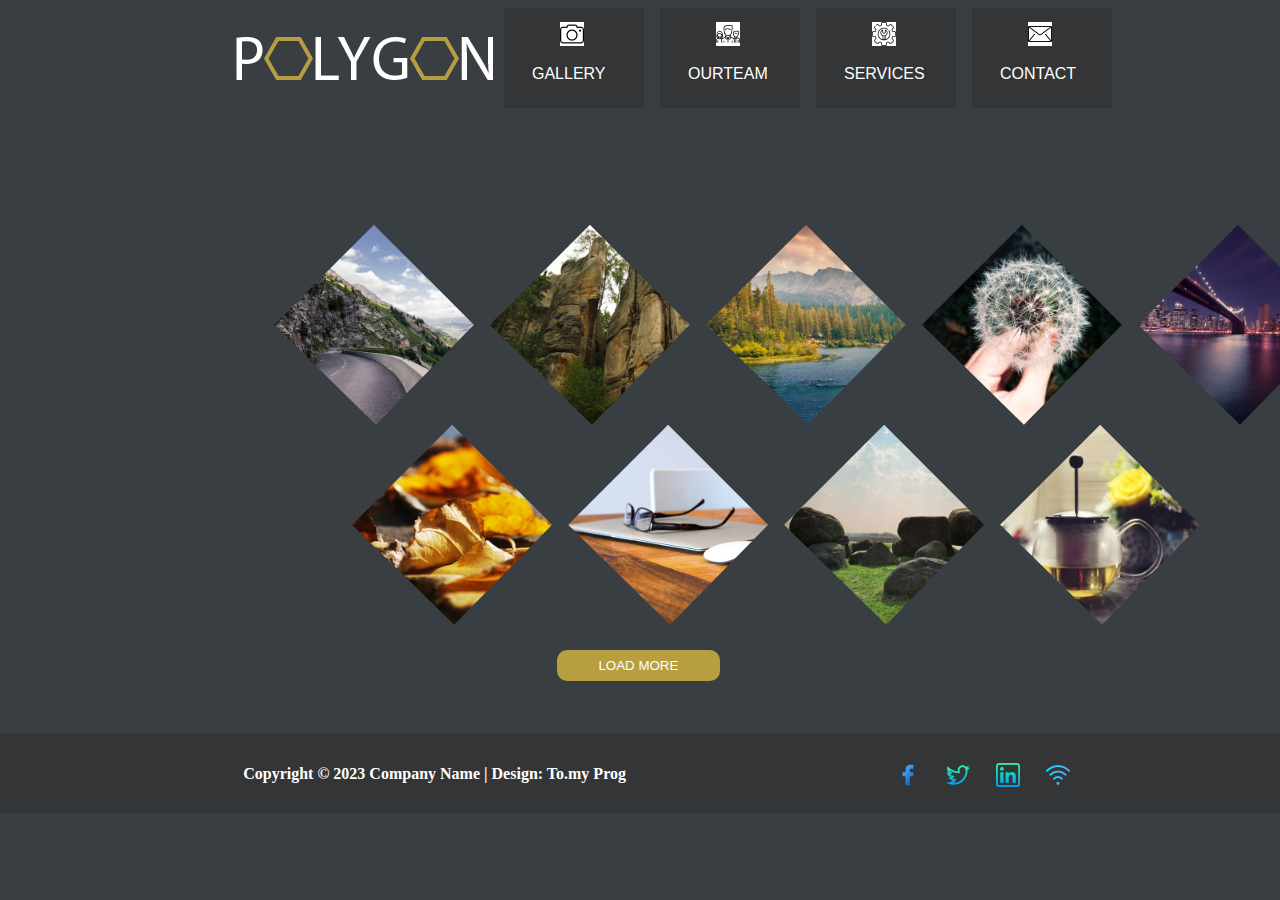
<file: index.html>
<!DOCTYPE html>
<html lang="en">
<head>
    <meta charset="UTF-8">
    <meta http-equiv="X-UA-Compatible" content="IE=edge">
    <meta name="viewport" content="width=device-width, initial-scale=1.0">
    <title>Web Sayt</title>
    <link rel="stylesheet" href="style.css">
    <link rel="stylesheet" href="/responsive/responsive1.css">
</head>
<body>
    <header class="header">
        <div class="header__item">
            <div class="container">
                <div class="navigation">
                    <div class="logo">
                        <img src="/images/templatemo_logo.jpg" alt="">
                    </div>
                    <div class="logo__item">
                        <div class="logo__title">
                            <img src="/images/logo/camera.png" alt="">
                            <a href="#gallery">GALLERY</a>
                        </div>
                        <div class="logo__title">
                            <img src="/images/logo/team.png" alt="">
                           <a href="#our team">OURTEAM</a>
                        </div>
                        <div class="logo__title">
                            <img src="/images/logo/service.png" alt="">
                            <a href="#services">SERVICES</a>
                        </div>
                        <div class="logo__title">
                            <img src="/images/logo/mail.png" alt="">
                            <a href="#contact">CONTACT</a>
                        </div>
                    </div>
                </div>
                <div class="header__title">
                    <div class="img__item1">
                    <div class="header__img">
                        <img src="/images/gallery/1.jpg" alt="">
                    </div>
                    <div class="header__img">
                        <img src="/images/gallery/2.jpg" alt="">
                    </div>
                    <div class="header__img">
                        <img src="/images/gallery/3.jpg" alt="">
                    </div>
                    <div class="header__img">
                        <img src="/images/gallery/4.jpg" alt="">
                    </div>
                    <div class="header__img">
                        <img src="/images/gallery/5.jpg" alt="">
                    </div>
                    </div>
                    <div class="img__item2">
                        <div class="header__img">
                            <img src="/images/gallery/6.jpg" alt="">
                        </div>
                        <div class="header__img">
                            <img src="/images/gallery/7.jpg" alt="">
                        </div>
                        <div class="header__img">
                            <img src="/images/gallery/8.jpg" alt="">
                        </div>
                        <div class="header__img">
                            <img src="/images/gallery/9.jpg" alt="">
                        </div>
                    </div>
                </div>
                <button>LOAD MORE</button>

            </div>
            <footer class="footer">
                <div class="footer__item">
                    <h4>Copyright © 2023 Company Name | Design: To.my Prog</h4>
                    <div class="social__media">
                        <div class="social__item">
                            <img src="/images/logo/free-icon-facebook-4922978.png" alt="">
                        </div>
                        <div class="social__item">
                            <img src="/images/logo/free-icon-twitter-1384075.png" alt="">
                        </div>
                        <div class="social__item">
                            <img src="/images/logo/linkedin.png" alt="">
                        </div>
                        <div class="social__item">
                            <img src="/images/logo/wifi.png" alt="">
                        </div>
                    </div>
                </div>
            </footer>
        </div>
    </header>
</body>
</html>
</file>
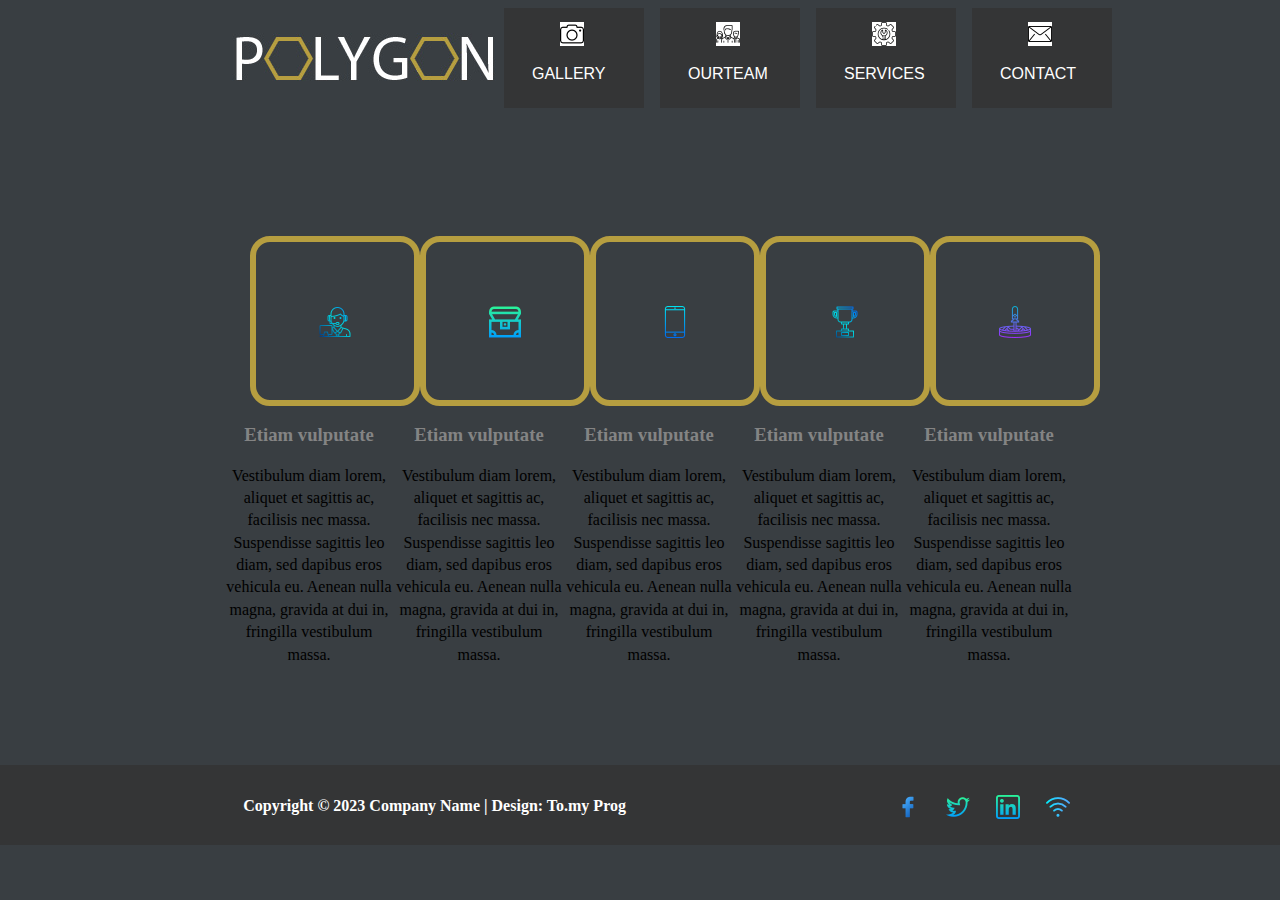
<file: services.html>
<!DOCTYPE html>
<html lang="en">
<head>
    <meta charset="UTF-8">
    <meta http-equiv="X-UA-Compatible" content="IE=edge">
    <meta name="viewport" content="width=device-width, initial-scale=1.0">
    <title>Web Sayt</title>
    <link rel="stylesheet" href="services.css">
    <link rel="stylesheet" href="/responsive/responsive3.css">
</head>
<body>
    <header class="header">
        <div class="header__item">
            <div class="container">
                <div class="navigation">
                    <div class="logo">
                        <img src="/images/templatemo_logo.jpg" alt="">
                    </div>
                    <div class="logo__item">
                        <div class="logo__title">
                            <img src="/images/logo/camera.png" alt="">
                            <a href="#gallery">GALLERY</a>
                        </div>
                        <div class="logo__title">
                            <img src="/images/logo/team.png" alt="">
                           <a href="#our team">OURTEAM</a>
                        </div>
                        <div class="logo__title">
                            <img src="/images/logo/service.png" alt="">
                            <a href="#services">SERVICES</a>
                        </div>
                        <div class="logo__title">
                            <img src="/images/logo/mail.png" alt="">
                            <a href="#contact">CONTACT</a>
                        </div>
                    </div>
                </div>
                <div class="services">
                    <div class="services__item1">
                        <div class="services__title1">
                            <img src="/images/logo/call-center.png" alt="">
                        </div>
                        <h3>Etiam vulputate</h3>
                        <p>Vestibulum diam lorem, aliquet et sagittis ac, facilisis nec massa. Suspendisse sagittis leo diam, sed dapibus eros vehicula eu. Aenean nulla magna, gravida at dui in, fringilla vestibulum massa.</p>
                    </div>
                    <div class="services__item1">
                        <div class="services__title2">
                            <img src="/images/logo/chest.png" alt="">
                        </div>
                        <h3>Etiam vulputate</h3>
                        <p>Vestibulum diam lorem, aliquet et sagittis ac, facilisis nec massa. Suspendisse sagittis leo diam, sed dapibus eros vehicula eu. Aenean nulla magna, gravida at dui in, fringilla vestibulum massa.</p>

                    </div>
                    <div class="services__item1">
                        <div class="services__title3">
                            <img src="/images/logo/smartphone.png" alt="">
                        </div>
                        <h3>Etiam vulputate</h3>
                        <p>Vestibulum diam lorem, aliquet et sagittis ac, facilisis nec massa. Suspendisse sagittis leo diam, sed dapibus eros vehicula eu. Aenean nulla magna, gravida at dui in, fringilla vestibulum massa.</p>

                    </div>
                    <div class="services__item1">
                        <div class="services__title4">
                            <img src="/images/logo/trophy.png" alt="">
                        </div>
                        <h3>Etiam vulputate</h3>
                        <p>Vestibulum diam lorem, aliquet et sagittis ac, facilisis nec massa. Suspendisse sagittis leo diam, sed dapibus eros vehicula eu. Aenean nulla magna, gravida at dui in, fringilla vestibulum massa.</p>

                    </div>
                    <div class="services__item1">
                        <div class="services__title5">
                            <img src="/images/logo/punch.png" alt="">
                        </div>
                        <h3>Etiam vulputate</h3>
                        <p>Vestibulum diam lorem, aliquet et sagittis ac, facilisis nec massa. Suspendisse sagittis leo diam, sed dapibus eros vehicula eu. Aenean nulla magna, gravida at dui in, fringilla vestibulum massa.</p>

                    </div>
                </div>

                
            </div>
            <footer class="footer">
                <div class="footer__item">
                    <h4>Copyright © 2023 Company Name | Design: To.my Prog</h4>
                    <div class="social__media">
                        <div class="social__item">
                            <img src="/images/logo/free-icon-facebook-4922978.png" alt="">
                        </div>
                        <div class="social__item">
                            <img src="/images/logo/free-icon-twitter-1384075.png" alt="">
                        </div>
                        <div class="social__item">
                            <img src="/images/logo/linkedin.png" alt="">
                        </div>
                        <div class="social__item">
                            <img src="/images/logo/wifi.png" alt="">
                        </div>
                    </div>
                </div>
            </footer>
        </div>
    </header>
</body>
</html>
</file>
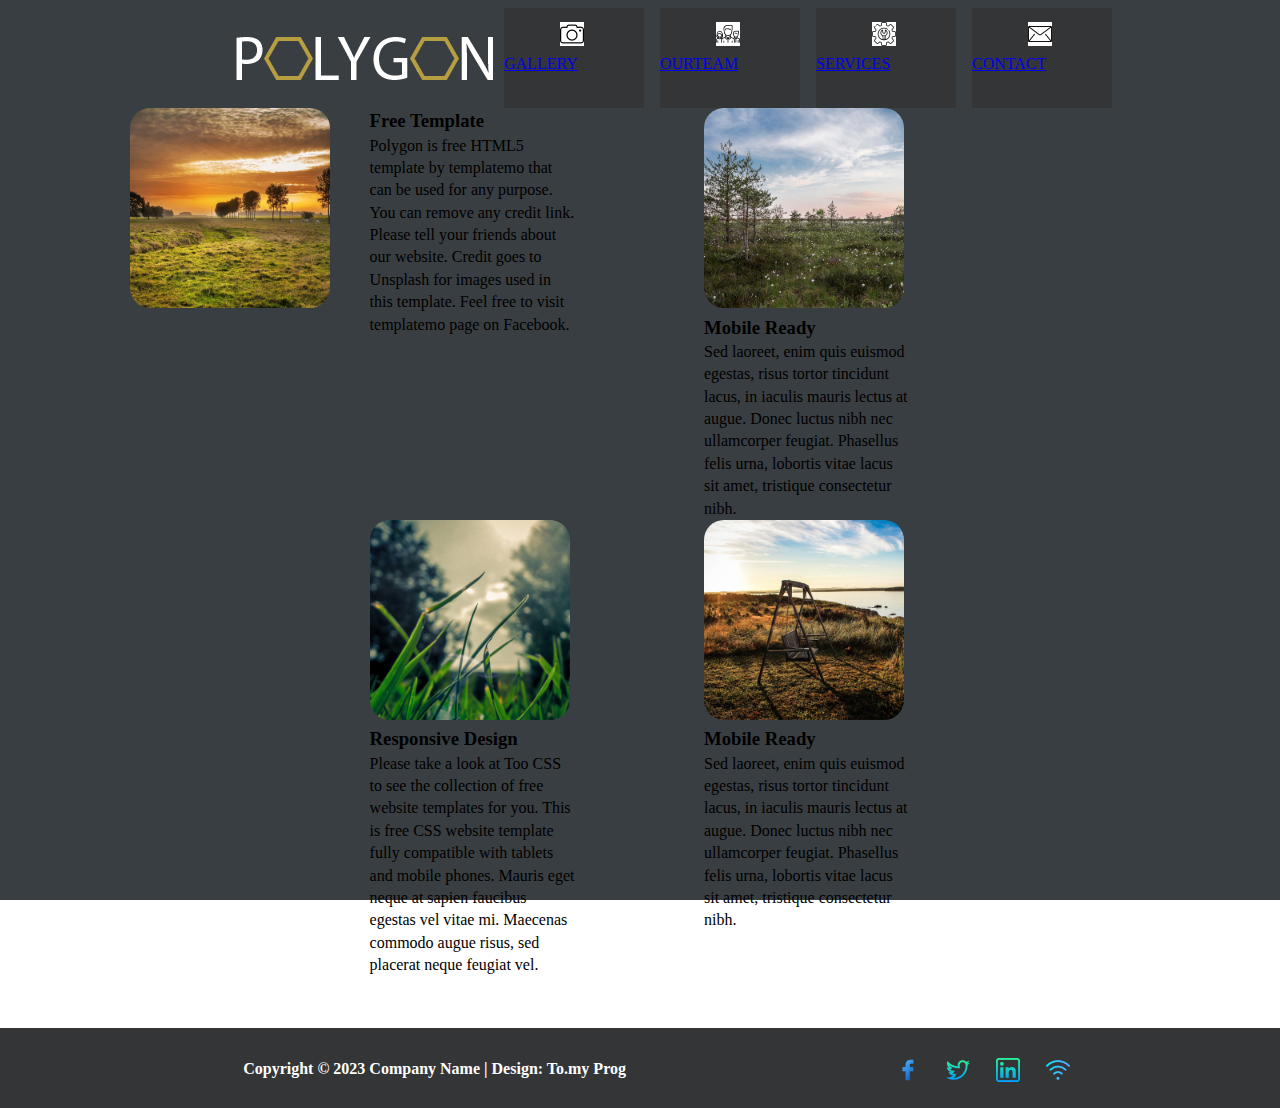
<file: team.html>
<!DOCTYPE html>
<html lang="en">
<head>
    <meta charset="UTF-8">
    <meta http-equiv="X-UA-Compatible" content="IE=edge">
    <meta name="viewport" content="width=device-width, initial-scale=1.0">
    <title>Web Sayt</title>
    <link rel="stylesheet" href="team.css">
    <link rel="stylesheet" href="/responsive/responsive2.css">
</head>
<body>
    <header class="header" #our team>
        <div class="header__item">
            <div class="container">
                <div class="navigation">
                    <div class="logo">
                        <img src="/images/templatemo_logo.jpg" alt="">
                    </div>
                    <div class="logo__item">
                        <div class="logo__title">
                            <img src="/images/logo/camera.png" alt="">
                            <a href="#gallery">GALLERY</a>
                        </div>
                        <div class="logo__title">
                            <img src="/images/logo/team.png" alt="">
                           <a href="#our team">OURTEAM</a>
                        </div>
                        <div class="logo__title">
                            <img src="/images/logo/service.png" alt="">
                            <a href="#services">SERVICES</a>
                        </div>
                        <div class="logo__title">
                            <img src="/images/logo/mail.png" alt="">
                            <a href="#contact">CONTACT</a>
                        </div>
                    </div>
                </div>
                 <div class="team">
                    <div class="container">
                        <div class="team__item">
                            <div class="team__title1">
                                <div class="team__img1">
                                    <img src="/images/team/1.jpg" alt="">
                                    <h3>Free Template</h3>
                                    <p>Polygon is free HTML5 template by templatemo that can be used for any purpose. You can remove any credit link. Please tell your friends about our website. Credit goes to Unsplash for images used in this template. Feel free to visit templatemo page on Facebook.</p>
                                </div>
                                <div class="team__img2">
                                    <img src="/images/team/2.jpg" alt="">
                                    <div class="team__p">
                                        <h3>Mobile Ready</h3>
                                        <p>Sed laoreet, enim quis euismod egestas, risus tortor tincidunt lacus, in iaculis mauris lectus at augue. Donec luctus nibh nec ullamcorper feugiat. Phasellus felis urna, lobortis vitae lacus sit amet, tristique consectetur nibh.</p>
                                    </div>
                                </div>
                            </div>
                            <div class="team__title2">
                                <div class="team__img3">
                                    <img src="/images/team/3.jpg" alt="">
                                    <h3>Responsive Design</h3>
                                    <p>Please take a look at Too CSS to see the collection of free website templates for you. This is free CSS website template fully compatible with tablets and mobile phones. Mauris eget neque at sapien faucibus egestas vel vitae mi. Maecenas commodo augue risus, sed placerat neque feugiat vel.</p>
                                </div>
                                <div class="team__img4">
                                    <img src="/images/team/4.jpg" alt="">
                                    <div class="team__p">
                                        <h3>Mobile Ready</h3>
                                        <p>Sed laoreet, enim quis euismod egestas, risus tortor tincidunt lacus, in iaculis mauris lectus at augue. Donec luctus nibh nec ullamcorper feugiat. Phasellus felis urna, lobortis vitae lacus sit amet, tristique consectetur nibh.</p>
                                    </div>
                                </div>
                            </div>
                        </div>
                    </div>
                 </div>
            </div>
            <footer class="footer">
                <div class="footer__item">
                    <h4>Copyright © 2023 Company Name | Design: To.my Prog</h4>
                    <div class="social__media">
                        <div class="social__item">
                            <img src="/images/logo/free-icon-facebook-4922978.png" alt="">
                        </div>
                        <div class="social__item">
                            <img src="/images/logo/free-icon-twitter-1384075.png" alt="">
                        </div>
                        <div class="social__item">
                            <img src="/images/logo/linkedin.png" alt="">
                        </div>
                        <div class="social__item">
                            <img src="/images/logo/wifi.png" alt="">
                        </div>
                    </div>
                </div>
            </footer>
        </div>
    </header>
</body>
</html>
</file>
<file: style.css>
*{
    padding: 0;
    margin: 0;
    box-sizing: border-box;
}
body{
    line-height: 1.4;
}
html{
    scroll-behavior: smooth;
}
.header__item{
    width: 100%;
    background-color: #393E42;
    height: 100vh;
}
.container{
    max-width: 65%;
    margin: 0 auto;
}
.navigation{
    width: 100%;
    display: flex;
    justify-content: space-between;
}
.logo{
    padding-top: 3%;
}
.logo__item{
    display: flex;
    justify-content: center;
    gap: 1rem;
    padding-top: 1%;
}
.logo__title{
    width: 140px;
    height: 100px;
    background-color: #343536;
}
.logo__title:focus{
    color: #B79E41;
}
.logo__title img:focus{
    background-color: #B79E41;
}
.logo__title img{
    background-color: #fff;
    margin-left: 40%;
    margin-top: 10%;
    margin-bottom: 10px;
}
.logo__title a{
    color: white;
    font-family: sans-serif;
    margin-left: 20%;
    text-decoration: none;
}
.header__title{
    margin-left: 6%;
    padding-top: 14%;
}
.header__img{
    width: 200px;
    height: 200px;
    clip-path: polygon(50% 0, 50% 0, 100% 50%, 51% 100%, 0% 50%);
}
.img__item1{
    width: 50%;
    display: grid;
    gap: 1rem;
    grid-template-columns: repeat(5, 1fr);
}
.img__item2{
    width: 40%;
    margin-left: 10%;
    display: grid;
    gap: 1rem;
    grid-template-columns: repeat(4, 1fr);
}
.header__title img{
    width: 100%;
    height: 100%;
    border-radius: 10%;
}
.container button{
    padding-left: 5%;
    padding-right: 5%;
    padding-top: 1%;
    padding-bottom: 1%;
    border-radius: 10px;
    margin-left: 40%;
    margin-top: 3%;
    color: white;
    background-color: #B79E41;
    border: none;
}
.footer__item{
    align-items: center;
    width: 100%;
    height: 80px;
    background-color: #343536;
}
.social__media{
    padding-top: 30px;
    align-items: center;
    margin-left: 70%;
    width: 200px;
    display: grid;
    grid-template-columns: repeat(4, 1fr);
}
.footer__item h4{
    margin-left: 19%;
    position: absolute;
    padding-top: 30px;
    color: white;
}
.footer{
    padding-top: 4%;
}
</file>
<file: responsive/responsive1.css>
@media only screen and (max-width: 768px){
    .header{
        width: 100%;
        height: 100%;
    }
    .logo__item{
        display: none;
    }
    .logo img{
        margin-left: 40%;
        padding-top: 25%;
    }
    .header__img{
        width: 100px;
        height: 100px;
    }
    .img__item1{
        margin-left: -40px; 
        gap: 0.5rem;
    }
    .img__item2{
        margin-left: 12px;
        gap: 0.5rem;
    }
    .header__title{
        margin-bottom: 3rem;
    }
    .footer__item{
        height: 130px;
    }
    .footer{
        padding-top: 10rem;
    }
    .social__media{
        padding-top: 10%;
        margin-left: 8%;
    }
    .footer__item h4{
        margin-left: 8%;
    }
}
</file>
<file: services.css>
*{
    padding: 0;
    margin: 0;
    box-sizing: border-box;
}
body{
    line-height: 1.4;
}
html{
    scroll-behavior: smooth;
}
.header__item{
    width: 100%;
    background-color: #393E42;
    height: 100vh;
}
.container{
    max-width: 65%;
    margin: 0 auto;
}
.navigation{
    width: 100%;
    display: flex;
    justify-content: space-between;
}
.logo{
    padding-top: 3%;
}
.logo__item{
    display: flex;
    justify-content: center;
    gap: 1rem;
    padding-top: 1%;
}
.logo__title{
    width: 140px;
    height: 100px;
    background-color: #343536;
}
.logo__title:focus{
    color: #B79E41;
}
.logo__title img:focus{
    background-color: #B79E41;
}
.logo__title img{
    background-color: #fff;
    margin-left: 40%;
    margin-top: 10%;
    margin-bottom: 10px;
}
.logo__title a{
    color: white;
    font-family: sans-serif;
    margin-left: 20%;
    text-decoration: none;
}
.services{
    width: 100%;
    display: grid;
    grid-template-columns: repeat(5, 1fr);
    padding-top: 8rem;
    padding-bottom: 3rem;
}
.services__title1{
    width: 170px;
    height: 170px;
    border: 6px solid #B69E40;
    border-radius: 20px;
    margin-bottom: 1rem;
    margin-left: 15%;
}
.services__title2{
    width: 170px;
    height: 170px;
    border: 6px solid #B69E40;
    border-radius: 20px;
    margin-bottom: 1rem;
    margin-left: 15%;
}
.services__title3{
    width: 170px;
    height: 170px;
    border: 6px solid #B69E40;
    border-radius: 20px;
    margin-bottom: 1rem;
    margin-left: 15%;
}
.services__title4{
    width: 170px;
    height: 170px;
    border: 6px solid #B69E40;
    border-radius: 20px;
    margin-bottom: 1rem;
    margin-left: 15%;
}
.services__title5{
    width: 170px;
    height: 170px;
    border: 6px solid #B69E40;
    border-radius: 20px;
    margin-bottom: 1rem;
    margin-left: 15%;
}
.services img{
    margin-left: 40%;
    margin-top: 40%;
}
.services h3{
    margin-bottom: 1rem;
    text-align: center;
    color: rgb(132, 132, 132);
}
.services p{
    text-align: center;
}
.footer__item{
    align-items: center;
    width: 100%;
    height: 80px;
    background-color: #343536;
}
.social__media{
    padding-top: 30px;
    align-items: center;
    margin-left: 70%;
    width: 200px;
    display: grid;
    grid-template-columns: repeat(4, 1fr);
}
.footer__item h4{
    margin-left: 19%;
    position: absolute;
    padding-top: 30px;
    color: white;
}
.footer{
    padding-top: 4%;
}
</file>
<file: responsive/responsive3.css>
@media only screen and (max-width: 768px){
    .header__item{
        width: 100%;
        background-color: #393E42;
        height: 100%;
    }
    .logo__item{
        display: none;
    }
    .logo img{
        margin-left: 40%;
        padding-top: 25%;
    }
    .services{
        width: 100%;
        display: grid;
        grid-template-columns: 100%;
        padding-top: 8rem;
        margin-bottom: -10rem;
    }
    .services__item1{
        margin-left: 22%;
        margin-bottom: 3rem;
    }
    .services__item1 h3{
        margin-left: -25%;
    }
    .services__item1 p{
        width: 30rem;
        margin-left: -22%;
    }
    .footer__item{
        height: 130px;
    }
    .footer{
        padding-top: 10rem;
    }
    .social__media{
        padding-top: 10%;
        margin-left: 8%;
    }
    .footer__item h4{
        margin-left: 8%;
    }
}
</file>
<file: team.css>
*{
    padding: 0;
    margin: 0;
    box-sizing: border-box;
}
body{
    line-height: 1.4;
}
html{
    scroll-behavior: smooth;
}
.header__item{
    width: 100%;
    background-color: #393E42;
    height: 100vh;
}
.container{
    max-width: 65%;
    margin: 0 auto;
}
.navigation{
    width: 100%;
    display: flex;
    justify-content: space-between;
}
.logo{
    padding-top: 3%;
}
.logo__item{
    display: flex;
    justify-content: center;
    gap: 1rem;
    padding-top: 1%;
}
.logo__title{
    width: 140px;
    height: 100px;
    background-color: #343536;
}
.logo__title:focus{
    color: #B79E41;
}
.logo__title img:focus{
    background-color: #B79E41;
}
.logo__title img{
    background-color: #fff;
    margin-left: 40%;
    margin-top: 10%;
}
.logo__title h3{
    color: white;
    font-family: sans-serif;
    padding-top: 10%;
    text-align: center;
}
.team__img1 img{
    width: 200px;
    height: 200px;
    border-radius: 20px;
    position: absolute;
    margin-left: -240px;
}
.team__img2 img{
    width: 200px;
    height: 200px;
    border-radius: 20px;
}
.team__img3 img{
    width: 200px;
    height: 200px;
    border-radius: 20px;
}
.team__img4 img{
    width: 200px;
    height: 200px;
    border-radius: 20px;
}
.team__title1{
    display: grid;
    grid-template-columns: repeat(2, 1fr);
    gap: 8rem;
}
.team__title2{
    display: grid;
    grid-template-columns: repeat(2, 1fr);
    gap: 8rem;
}
.footer__item{
    align-items: center;
    width: 100%;
    height: 80px;
    background-color: #343536;
}
.social__media{
    padding-top: 30px;
    align-items: center;
    margin-left: 70%;
    width: 200px;
    display: grid;
    grid-template-columns: repeat(4, 1fr);
}
.footer__item h4{
    margin-left: 19%;
    position: absolute;
    padding-top: 30px;
    color: white;
}
.footer{
    padding-top: 4%;
}
</file>
<file: responsive/responsive2.css>
@media only screen and (max-width: 768px){
    .header__item{
        height: 100%;
    }
    .logo__item{
        display: none;
    }
    .logo img{
        margin-left: 40%;
        padding-top: 25%;
    }
    .team__title1{
        display: grid;
        grid-template-columns: 100%;
    }
    .team__title2{
        display: grid;
        grid-template-columns: 100%;
    }
    .team__img1{
        margin-left: 15%;
        margin-bottom: -20%;
    }
    .team__img2{
        margin-left: -59%;
        margin-bottom: 15%;
    }
    .team__p{
        margin-left: -90%;
    }
    .team__img3{
        margin-left: 15%;
        margin-bottom: -25%;
    }
    .team__img4{
        margin-left: -59%;
        margin-bottom: -45%;
    }
    .footer__item{
        height: 130px;
    }
    .footer{
        padding-top: 10rem;
    }
    .social__media{
        padding-top: 10%;
        margin-left: 8%;
    }
    .footer__item h4{
        margin-left: 8%;
    }
}
</file>
